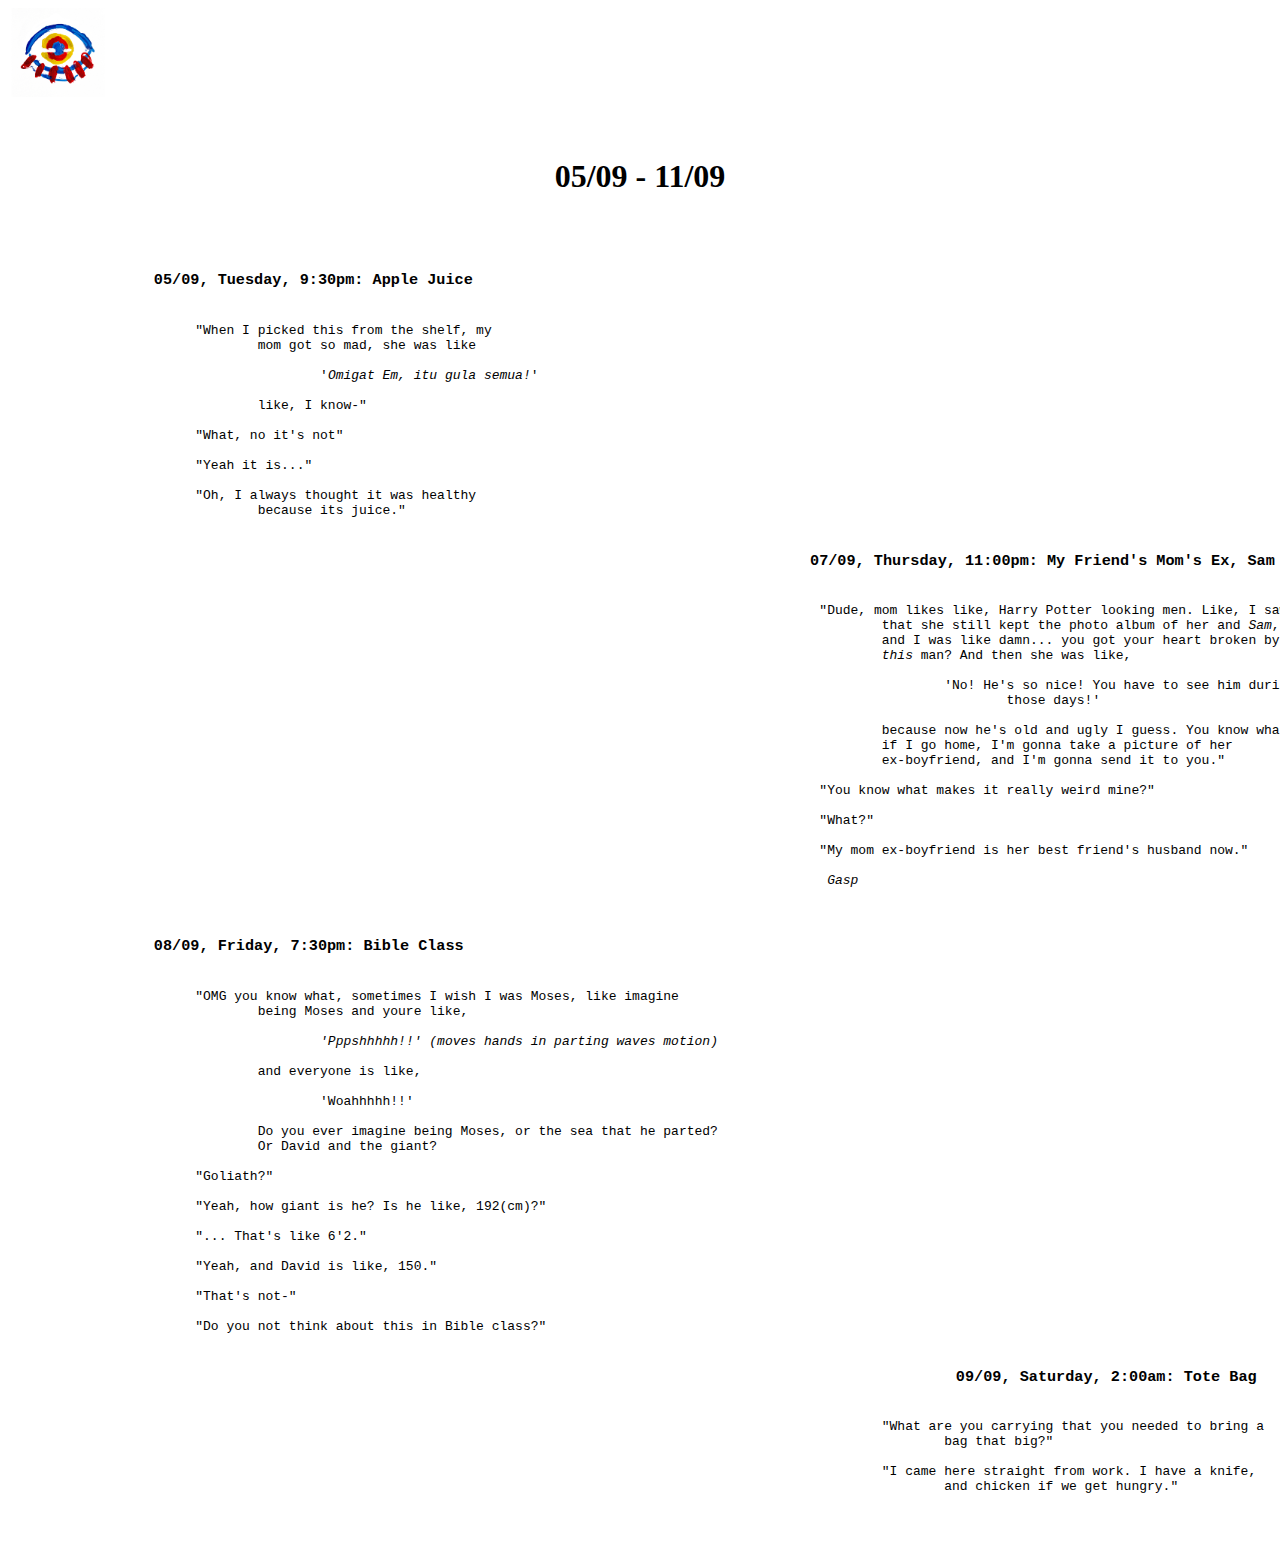
<file: entry1/index.html>
<!DOCTYPE html>
<html>
<head>
	<meta charset="utf-8">
	<meta name="viewport" content="width=device-width, initial-scale=1">
	<title> HARMONIC COLLECTION 1 </title>
</head>
<body>
	<div class="home"> <a href="https://budie541.github.io/homepage/"> 
    <img src="imgs/rebrand_logo copy.png" width=100 px></img> </a> </div>
<section>
	<br></br>
	<h1> <center> 05/09 - 11/09 </center> </h1>
	<br></br>
	<h3> 
		<pre>		05/09, Tuesday, 9:30pm: Apple Juice </pre> 
	</h3>
		<pre> 
			"When I picked this from the shelf, my 
				mom got so mad, she was like 

					'<i>Omigat Em, itu gula semua!</i>'

				like, I know-"

			"What, no it's not"

			"Yeah it is..."

			"Oh, I always thought it was healthy 
				because its juice."
		</pre>
		<h3> 
			<pre>											07/09, Thursday, 11:00pm: My Friend's Mom's Ex, Sam </pre> 
		</h3>
			<pre> 
													"Dude, mom likes like, Harry Potter looking men. Like, I saw 
														that she still kept the photo album of her and<i> Sam</i>, 
														and I was like damn... you got your heart broken by<i> 
														this </i>man? And then she was like,
						
															'No! He's so nice! You have to see him during 
																those days!'

														because now he's old and ugly I guess. You know what, 
														if I go home, I'm gonna take a picture of her
														ex-boyfriend, and I'm gonna send it to you."
											
													"You know what makes it really weird mine?"
											
													"What?"
											
													"My mom ex-boyfriend is her best friend's husband now."

													<i> Gasp </i>
			
		</pre>
	<h3> 
		<pre>		08/09, Friday, 7:30pm: Bible Class </pre> 
	</h3>
		<pre> 
			"OMG you know what, sometimes I wish I was Moses, like imagine 
				being Moses and youre like,

					<i>'Pppshhhhh!!' (moves hands in parting waves motion)</i> 

				and everyone is like,

					'Woahhhhh!!'

				Do you ever imagine being Moses, or the sea that he parted?
				Or David and the giant?

			"Goliath?"

			"Yeah, how giant is he? Is he like, 192(cm)?"

			"... That's like 6'2."

			"Yeah, and David is like, 150."

			"That's not-"

			"Do you not think about this in Bible class?"
		</pre>
		<h3> 
			<pre>													09/09, Saturday, 2:00am: Tote Bag</pre> 
		</h3>
			<pre> 
														"What are you carrying that you needed to bring a 
															bag that big?"

														"I came here straight from work. I have a knife, 
															and chicken if we get hungry."
		</pre>
		<br></br>
	</body>
</section>
</file>
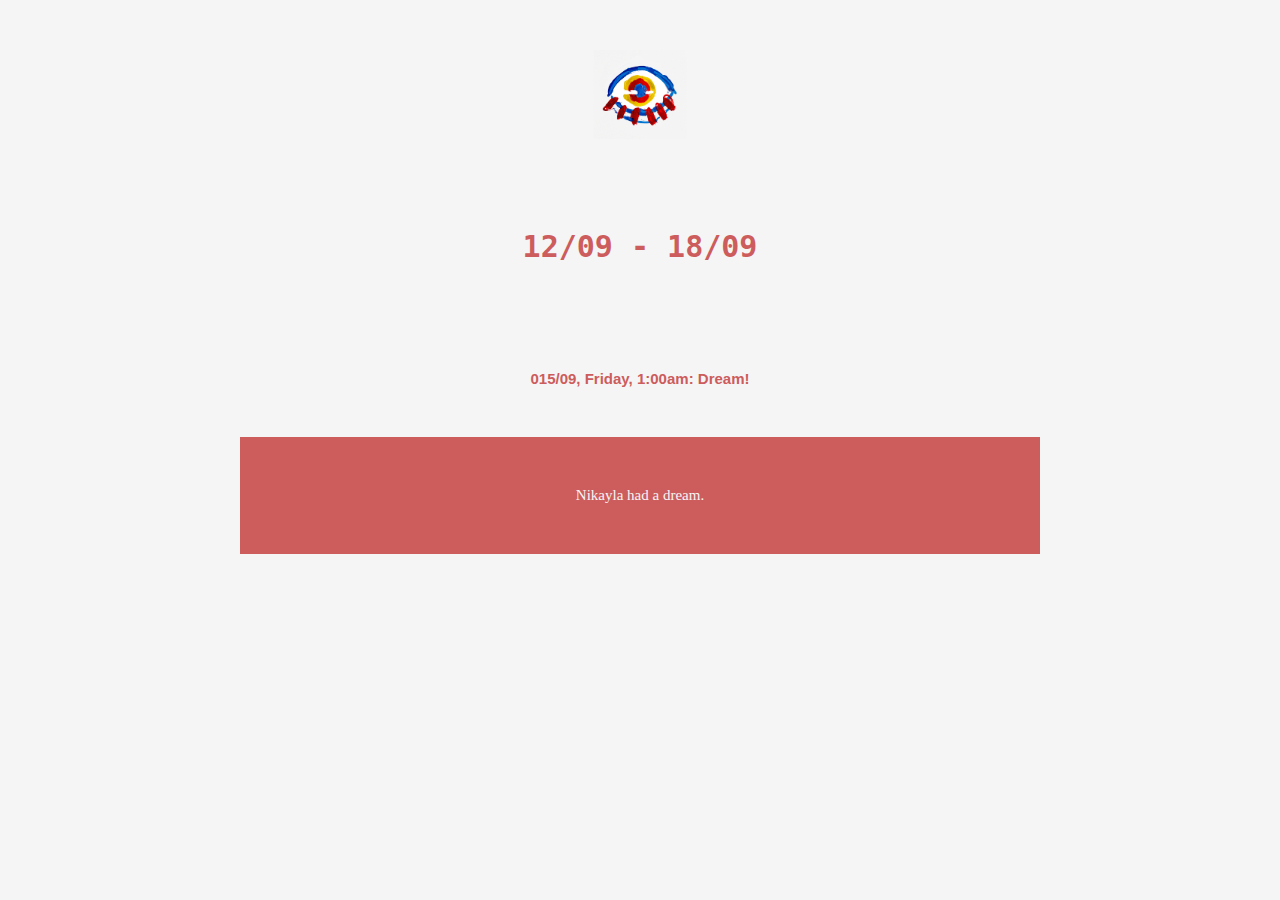
<file: entry2/index.html>
<!DOCTYPE html>
<html>
<head>
	<meta charset="utf-8">
	<meta name="viewport" content="width=device-width, initial-scale=1">
	<link rel="stylesheet" href="main.css">
	<title> HARMONIC COLLECTION 2</title>
</head>
<body>
	<div class="home"> <a href="https://budie541.github.io/homepage/"> 
    <img src="imgs/rebrand_logo copy.png" width=100 px></img> </a> </div>
<section>
	<br></br>
		<h1> <center> 12/09 - 18/09 </center> </h1>
	<br></br>
		<center>
		<h3> 015/09, Friday, 1:00am: Dream!</h3>
	<p>
		Nikayla had a dream. 
	</p>
	</center>
</body>
</html>
</file>
<file: entry2/main.css>
body {
	background-color: whitesmoke;
}
h1 {
	font-size: 30px;
	font-family: monospace;
	color: indianred;
	margin-top: 50px;
}
h3 {
	font-size: 15px;
	font-family: arial;
	color: indianred;
	margin-top: 50px;
}
p {
	font-size: 15px;
	padding: 50px;
	background-color: indianred;
	color: whitesmoke;
	margin-left: 50px;
	margin-right: 50px;
	margin-top: 50px;
	width: 700px;
}

.home{
	text-align: center;
	margin-top: 50px;
}
</file>
